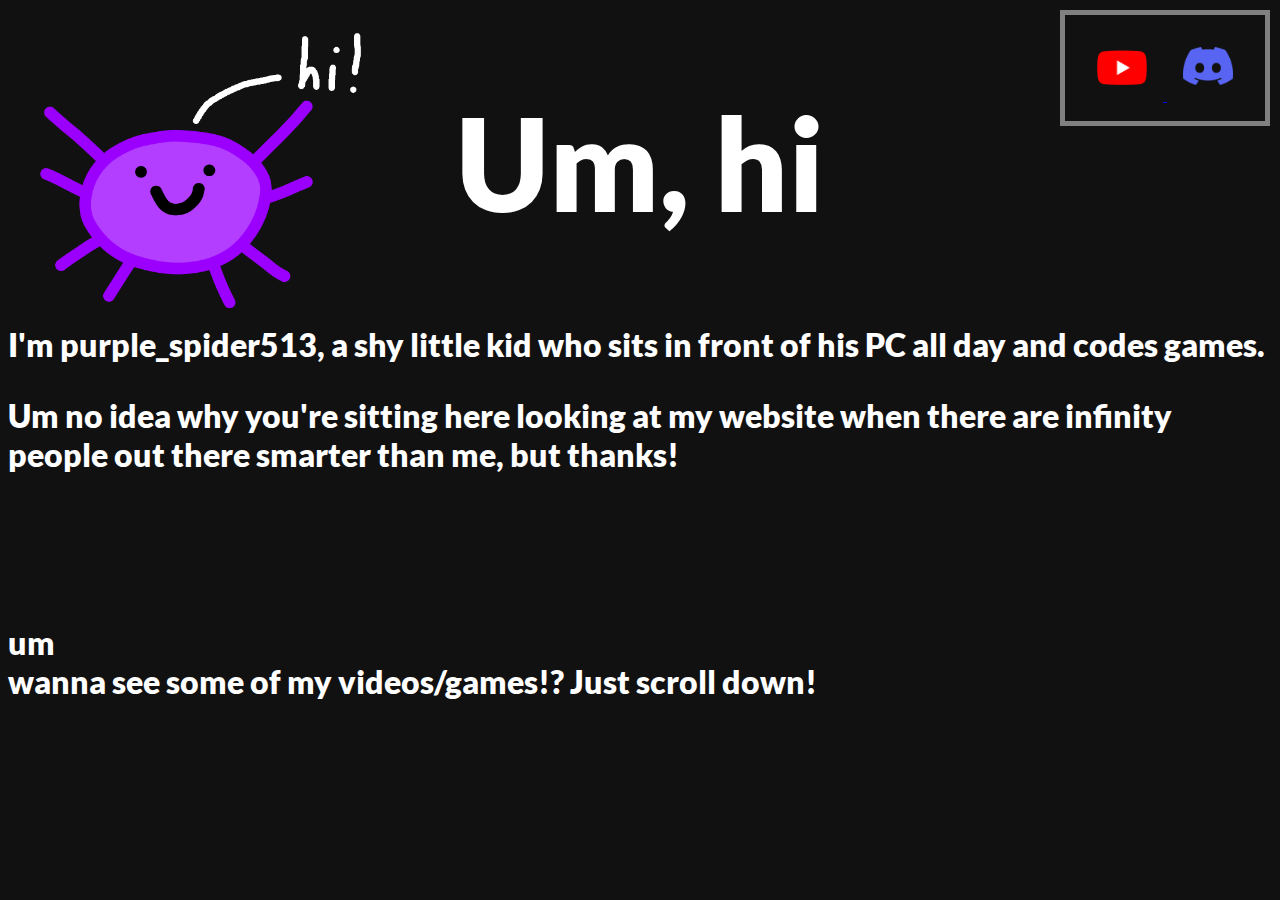
<file: index.html>
<!DOCTYPE html>
<html>
  <head>
    <meta charset="utf-8" />
    <title>purple_spider513</title>
    <link rel="stylesheet" href="index.css" />
    <link rel="icon" href="Assets/pfp.png" type="image/x-icon" />
  </head>
  <body>
    <h1 class="XXLtext">Um, hi</h1>
    <img
      src="Assets/pfptransparent.png"
      alt="Leggy!"
      width="450"
      height="300"
      class="THELEGGY"
    />
    <p class="normaltext">
      I'm purple_spider513, a shy little kid who sits in front of his PC all day
      and codes games.
    </p>
    <p class="normaltext">
      Um no idea why you're sitting here looking at my website when there are
      infinity people out there smarter than me, but thanks!
    </p>
    <p class="normaltext">
      <br /><br /><br />um<br />wanna see some of my videos/games!? Just scroll
      down!
    </p>

    <div class="Socials">
      <a href="https://youtube.com/@purple_spider513">
        <img
          width="50"
          src="Assets/yt.png"
          alt="My youtube channel!"
          class="Social"
        />
      </a>
      <a href="https://discord.gg/b6F8pYw9KN">
        <img
          width="50"
          src="Assets/discord.png"
          alt="My Discord sever!!"
          class="Social"
        />
      </a>
    </div>
  </body>
</html>
</file>
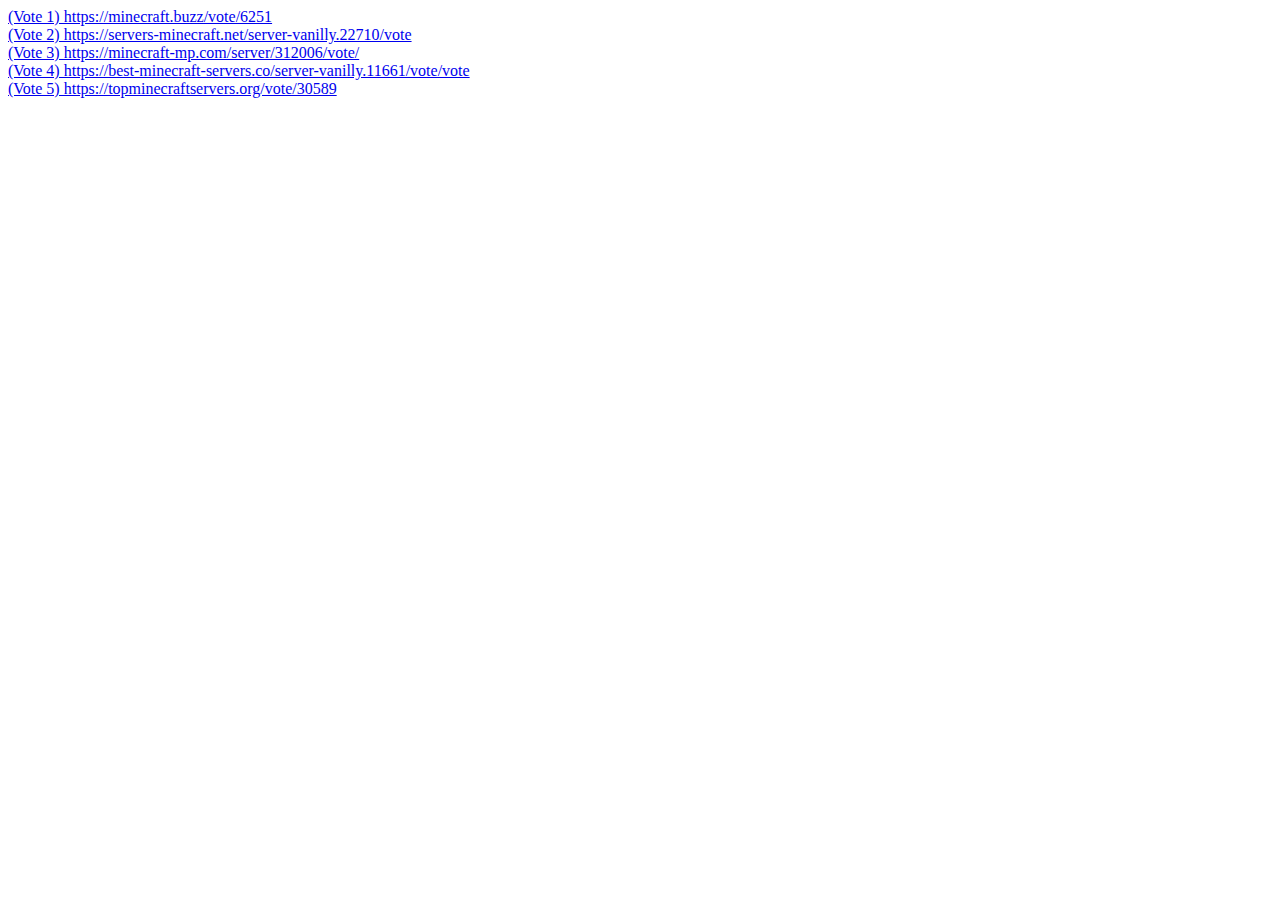
<file: vanillyvote.html>
<!DOCTYPE html>
<html>
    <head>
        <meta charset="utf-8">
        <title>New webpage</title>
    </head>
    <body>
        <a href="https://minecraft.buzz/vote/6251">(Vote 1) https://minecraft.buzz/vote/6251</a>
        <br>
        <a href="https://servers-minecraft.net/server-vanilly.22710/vote">(Vote 2) https://servers-minecraft.net/server-vanilly.22710/vote</a>
        <br>
        <a href="https://minecraft-mp.com/server/312006/vote/">(Vote 3) https://minecraft-mp.com/server/312006/vote/</a>
        <br>
        <a href="https://best-minecraft-servers.co/server-vanilly.11661/vote">(Vote 4) https://best-minecraft-servers.co/server-vanilly.11661/vote/vote</a>
        <br>
        <a href="https://topminecraftservers.org/vote/30589">(Vote 5) https://topminecraftservers.org/vote/30589</a>
      
      
    </body>
</html>
</file>
<file: index.css>
@font-face {
  font-family: "Lato";
  src: url("Assets/Lato/Lato-Black.ttf") format("truetype");
}
html {
  background-color: rgb(17, 17, 17);
}
.XXLtext {
  color: white;
  text-align: center;
  font-family: "Lato";
  font-size: 128px;
}
.normaltext {
  color: white;
  font-family: "Lato";
  font-size: 32px;
}

.THELEGGY {
  position: absolute;
  left: 30px;
  top: 10px;
}

.Socials {
  border: solid 5px;
  border-color: grey;
  padding: 1em;
  position: fixed;
  right: 10px;
  top: 10px;
}

.Social {
  margin: 1em;
  font: Lato;
}
</file>
